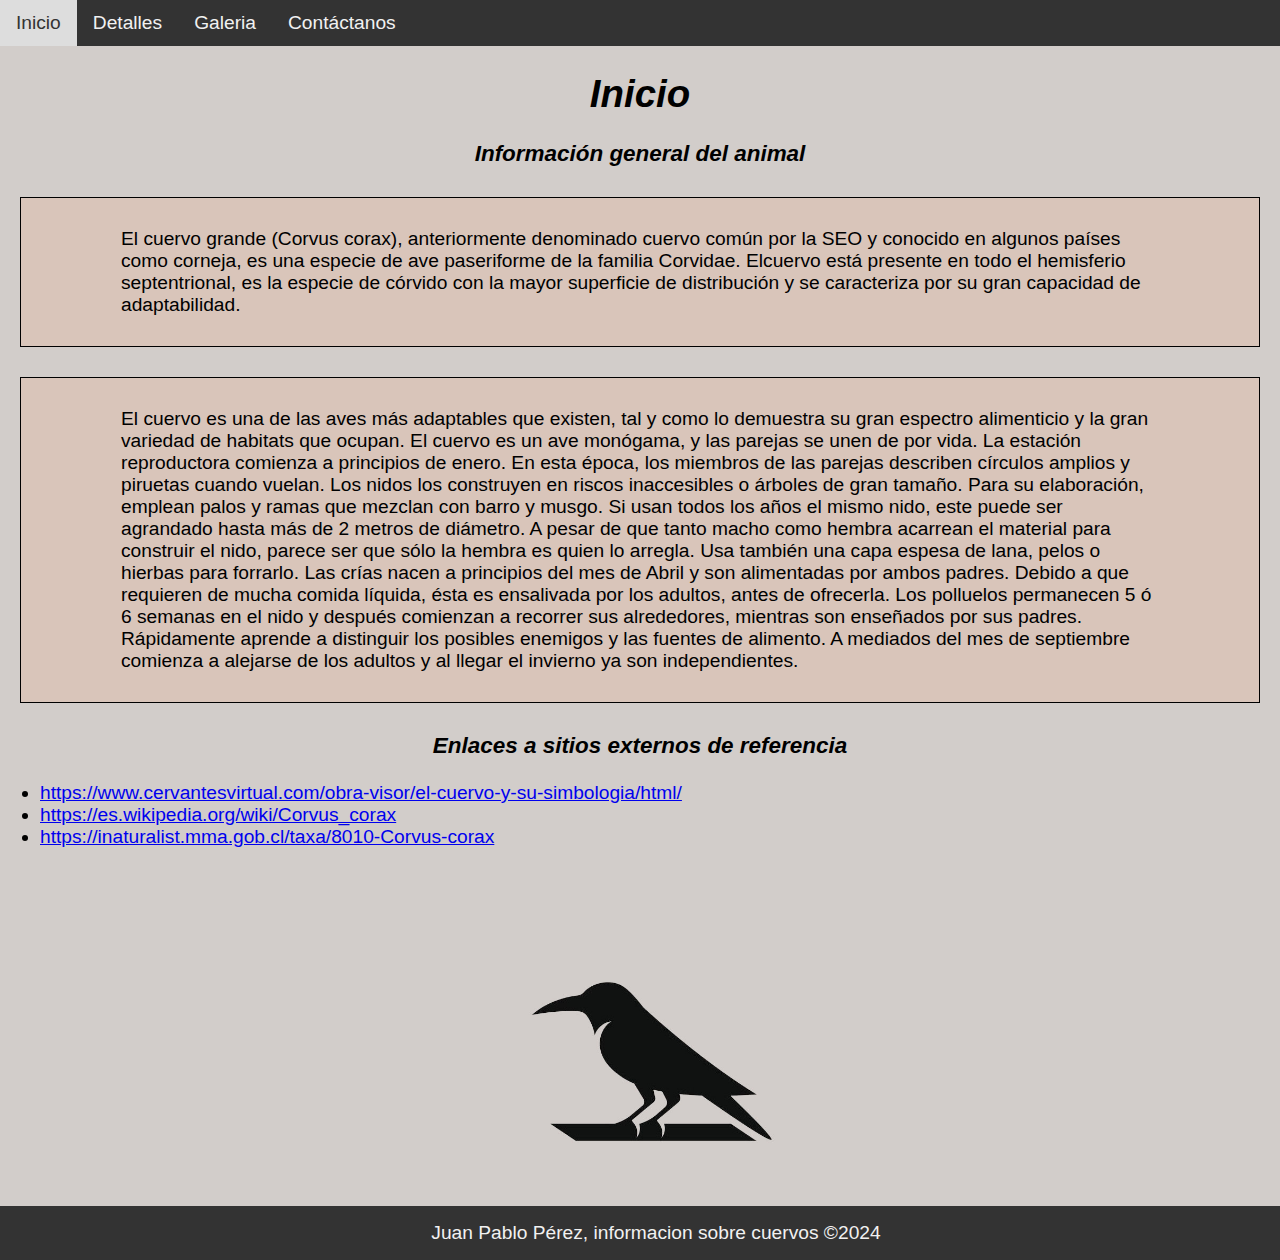
<file: index.html>
<!DOCTYPE html>
<html lang="es">
<head>
    <meta charset="UTF-8">
    <meta name="viewport" content="width=device-width, initial-scale=1.0">
    <title>animal favorito</title>
    <link rel="stylesheet" href="diseño\diseño.css">
</head>
<body >
    
    
    <nav>
        <a href="index.html">Inicio</a>
        <a href="paginas\2_detalles.html">Detalles</a>
        <a href="paginas\3_galeria.html">Galeria</a>
        <a href="paginas\4_formulario_contacto.html">Contáctanos</a>
    </nav>
    <center> <h1> Inicio</h1> </center>
    <center><h3>Información general del animal</h3></center>
    <p > 
        El cuervo grande (Corvus corax), anteriormente denominado cuervo común por la SEO y conocido en algunos países como corneja, es una especie de ave paseriforme de la familia 
        Corvidae. Elcuervo está presente en todo el hemisferio septentrional, es la especie de córvido con la mayor superficie de distribución y se caracteriza por su gran 
        capacidad de adaptabilidad.
    </p>
    <p>El cuervo es una de las aves más adaptables que existen, tal y como lo demuestra su gran espectro alimenticio y la gran variedad de habitats 
        que ocupan. El cuervo es un ave monógama, y las parejas se unen de por vida. La estación reproductora comienza a principios de enero. 
        En esta época, los miembros de las parejas describen círculos amplios y piruetas cuando vuelan. Los nidos los construyen en riscos 
        inaccesibles o árboles de gran tamaño. Para su elaboración, emplean palos y ramas que mezclan con barro y musgo. Si usan todos los 
        años el mismo nido, este puede ser agrandado hasta más de 2 metros de diámetro. A pesar de que tanto macho como hembra acarrean el 
        material para construir el nido, parece ser que sólo la hembra es quien lo arregla. Usa también una capa espesa de lana, pelos o 
        hierbas para forrarlo. Las crías nacen a principios del mes de Abril y son alimentadas por ambos padres. Debido a que requieren de 
        mucha comida líquida, ésta es ensalivada por los adultos, antes de ofrecerla. Los polluelos permanecen 5 ó 6 semanas en el nido y 
        después comienzan a recorrer sus alrededores, mientras son enseñados por sus padres. Rápidamente aprende a distinguir los posibles 
        enemigos y las fuentes de alimento. A mediados del mes de septiembre comienza a alejarse de los adultos y al llegar el invierno ya 
        son independientes.</p>
    
        
        <center> <h3> Enlaces a sitios externos de referencia </h3> </center>

 
    <ul >
        <li > <a href="https://www.cervantesvirtual.com/obra-visor/el-cuervo-y-su-simbologia/html/" target="blank">https://www.cervantesvirtual.com/obra-visor/el-cuervo-y-su-simbologia/html/</a> </li>
        <li> <a href="https://es.wikipedia.org/wiki/Corvus_corax" target="_blank">https://es.wikipedia.org/wiki/Corvus_corax</a>  </li>
        <li> <a href="https://inaturalist.mma.gob.cl/taxa/8010-Corvus-corax" target="_blank">https://inaturalist.mma.gob.cl/taxa/8010-Corvus-corax</a> </li>
        
    </ul>
    <center><img src="imagenes\11.jpg" alt="logo de un cuervo" ></center>
</body>

<footer >Juan Pablo Pérez,  informacion sobre cuervos ©2024</footer>
</html>
</file>
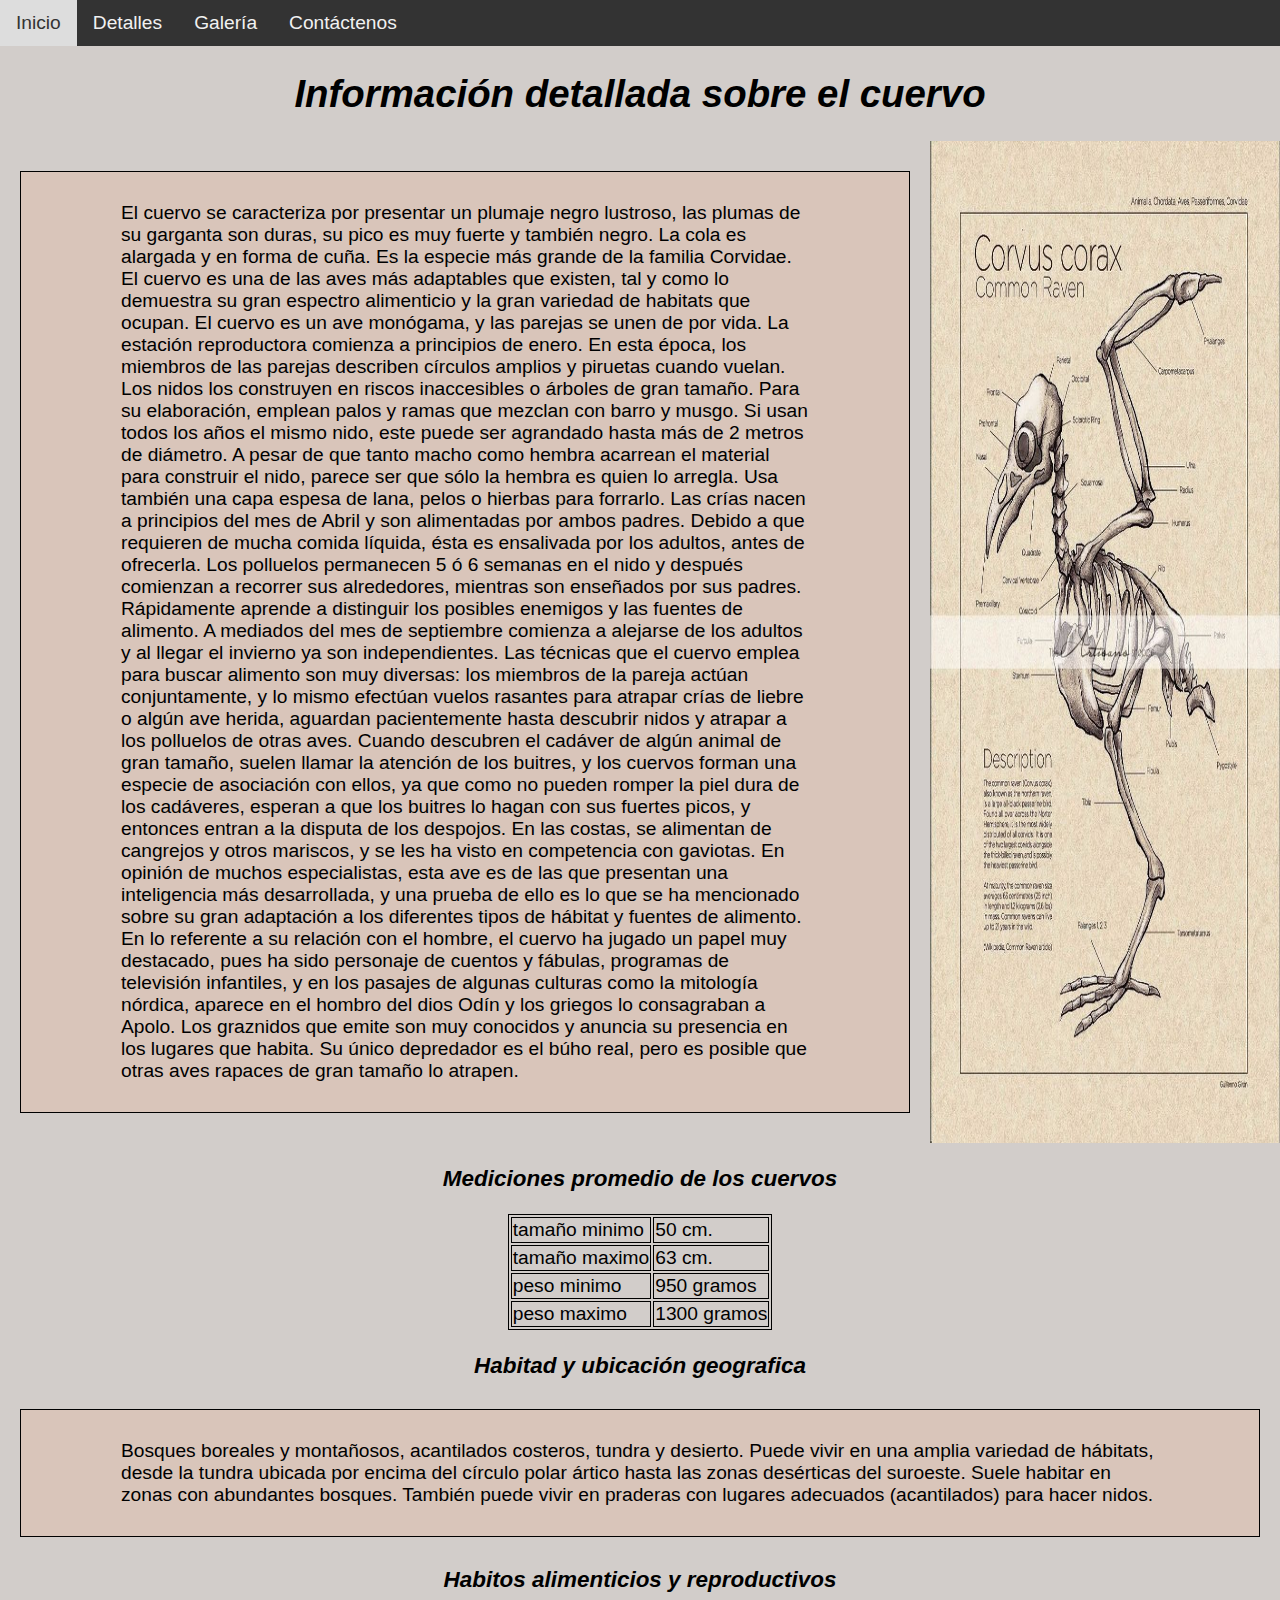
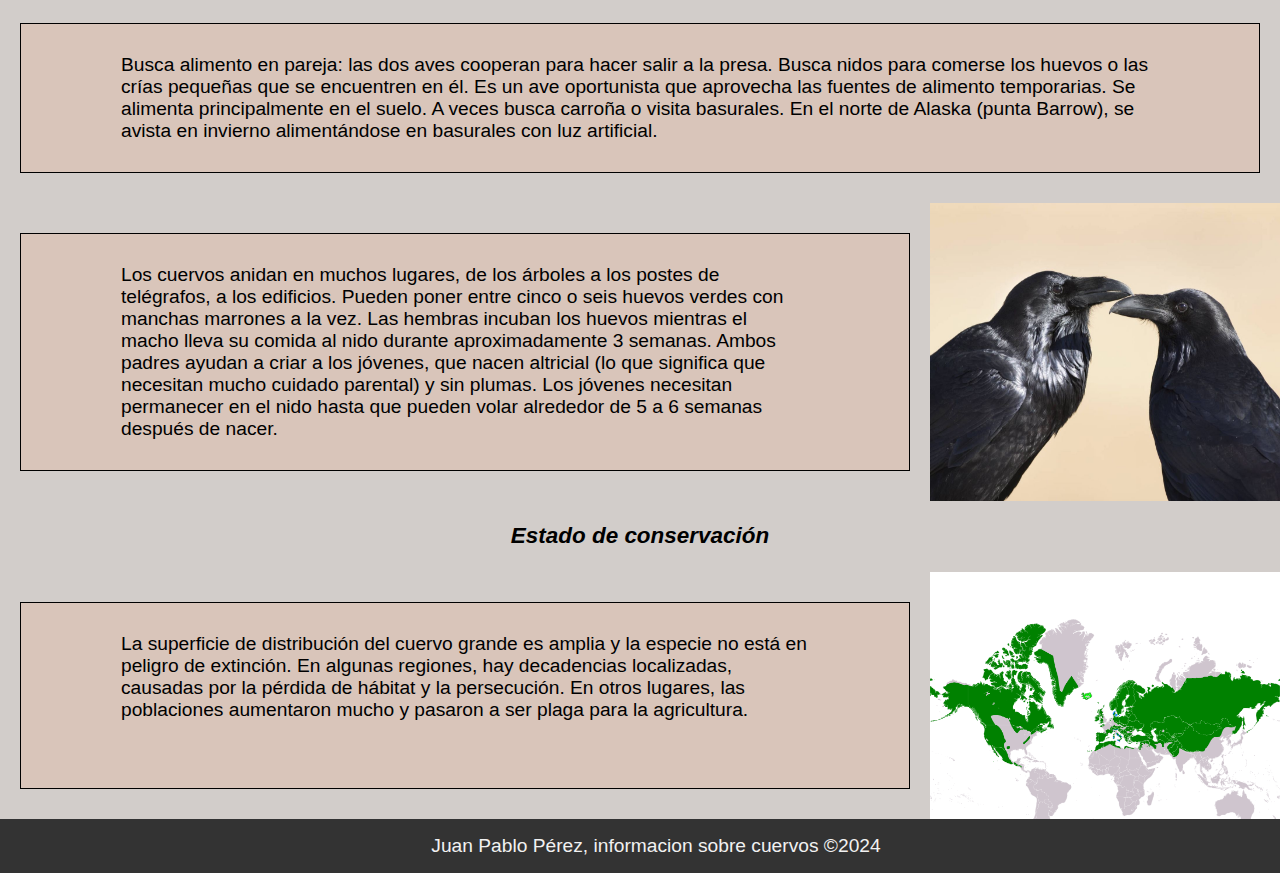
<file: paginas/2_detalles.html>
<!DOCTYPE html>
<html lang="en">
<head>
    <meta charset="UTF-8">
    <meta name="viewport" content="width=device-width, initial-scale=1.0">
    <title>detalles</title>
    <link rel="stylesheet" href="..\diseño\diseño.css">
</head>
<body >

    <nav>
        
        <a href="../index.html">Inicio</a>
        <a href="2_detalles.html">Detalles</a>
        <a href="3_galeria.html">Galería</a>
        <a href="4_formulario_contacto.html">Contáctenos</a>
    </nav>
    
    <center> <h1> Información detallada sobre el cuervo</h1>  </center>
     <div class="contenedor">
        <p > El cuervo se caracteriza por presentar un plumaje negro lustroso, las plumas de su garganta son duras, su pico es muy fuerte y también negro. La cola es alargada y en 
            forma de cuña. Es la especie más grande de la familia Corvidae.
            El cuervo es una de las aves más adaptables que existen, tal y como lo demuestra su gran espectro alimenticio y la gran variedad de habitats que ocupan. El cuervo es un 
            ave monógama, y las parejas se unen de por vida. La estación reproductora comienza a principios de enero. En esta época, los miembros de las parejas describen círculos 
            amplios y piruetas cuando vuelan. Los nidos los construyen en riscos inaccesibles o árboles de gran tamaño. Para su elaboración, emplean palos y ramas que mezclan con barro 
            y musgo. Si usan todos los años el mismo nido, este puede ser agrandado hasta más de 2 metros de diámetro. A pesar de que tanto macho como hembra acarrean el material 
            para construir el nido, parece ser que sólo la hembra es quien lo arregla. Usa también una capa espesa de lana, pelos o hierbas para forrarlo. Las crías nacen a principios 
            del mes de Abril y son alimentadas por ambos padres. Debido a que requieren de mucha comida líquida, ésta es ensalivada por los adultos, antes de ofrecerla. Los polluelos 
            permanecen 5 ó 6 semanas en el nido y después comienzan a recorrer sus alrededores, mientras son enseñados por sus padres. Rápidamente aprende a distinguir los posibles 
            enemigos y las fuentes de alimento. A mediados del mes de septiembre comienza a alejarse de los adultos y al llegar el invierno ya son independientes.
            Las técnicas que el cuervo emplea para buscar alimento son muy diversas: los miembros de la pareja actúan conjuntamente, y lo mismo efectúan vuelos rasantes para atrapar 
            crías de liebre o algún ave herida, aguardan pacientemente hasta descubrir nidos y atrapar a los polluelos de otras aves. Cuando descubren el cadáver de algún animal de 
            gran tamaño, suelen llamar la atención de los buitres, y los cuervos forman una especie de asociación con ellos, ya que como no pueden romper la piel dura de los 
            cadáveres, esperan a que los buitres lo hagan con sus fuertes picos, y entonces entran a la disputa de los despojos. En las costas, se alimentan de cangrejos y 
            otros mariscos, y se les ha visto en competencia con gaviotas.
            En opinión de muchos especialistas, esta ave es de las que presentan una inteligencia más desarrollada, y una prueba de ello es lo que se ha mencionado sobre su gran 
            adaptación a los diferentes tipos de hábitat y fuentes de alimento. En lo referente a su relación con el hombre, el cuervo ha jugado un papel muy destacado, pues ha 
            sido personaje de cuentos y fábulas, programas de televisión infantiles, y en los pasajes de algunas culturas como la mitología nórdica, aparece en el hombro del dios 
            Odín y los griegos lo consagraban a Apolo. Los graznidos que emite son muy conocidos y anuncia su presencia en los lugares que habita. Su único depredador es el 
            búho real, pero es posible que otras aves rapaces de gran tamaño lo atrapen. </p>
            <img src="..\imagenes\8.jpg" alt="imagen esqueleto de cuervo" >

     </div>
     <center><h3> Mediciones promedio de los cuervos</h3></center>
     
     <center>
        <table>
            <tr>
                <td>tamaño minimo </td>
                <td> 50 cm.</td>
            </tr>
            <tr>
                <td>tamaño maximo </td>
                <td> 63 cm.</td>
            </tr>
            <tr>
                <td>peso minimo </td>
                <td> 950 gramos</td>
            </tr>
            <tr>
                <td>peso maximo </td>
                <td>1300 gramos</td>
            </tr>
         </table>

     </center>
     
    <center> <h3> Habitad y ubicación geografica </h3> </center>
    
        <p > Bosques boreales y montañosos, acantilados costeros, tundra y desierto. Puede vivir en una amplia variedad de hábitats, 
            desde la tundra ubicada por encima del círculo polar ártico hasta las zonas desérticas del suroeste. Suele habitar en zonas con abundantes bosques. 
            También puede vivir en praderas con lugares adecuados (acantilados) para hacer nidos.</p>

    <center> <h3> Habitos alimenticios y reproductivos </h3> </center>
    <p > Busca alimento en pareja: las dos aves cooperan para hacer salir a la presa. Busca nidos para comerse los huevos o las crías pequeñas que se 
        encuentren en él. Es un ave oportunista que aprovecha las fuentes de alimento temporarias. Se alimenta principalmente en el suelo. A veces busca 
        carroña o visita basurales. En el norte de Alaska (punta Barrow), se avista en invierno alimentándose en basurales con luz artificial.</p>
    
    
    <div class="contenedor">
        
        <p>Los cuervos anidan en muchos lugares, de los árboles a los postes de telégrafos, a los edificios. Pueden poner entre 
            cinco o seis huevos verdes con manchas marrones a la vez. Las hembras incuban los huevos mientras el macho lleva su 
            comida al nido durante aproximadamente 3 semanas. Ambos padres ayudan a criar a los jóvenes, que nacen altricial 
            (lo que significa que necesitan mucho cuidado parental) y sin plumas. Los jóvenes necesitan permanecer en el nido hasta 
            que pueden volar alrededor de 5 a 6 semanas después de nacer.</p>
            <img src="..\imagenes\9.jpg" alt="pareja de cuervos" >

    </div>
            

    <center><h3> Estado de conservación</h3></center>
    <div class="contenedor">
        <p > La superficie de distribución del cuervo grande es amplia y la especie no está en peligro de extinción. En algunas 
            regiones, hay decadencias localizadas,
            causadas por la pérdida de hábitat y la persecución. En otros lugares, las poblaciones aumentaron mucho y pasaron a ser 
            plaga para la agricultura.</p>
            <img src="..\imagenes\10.jpg" alt="lugares donde mas habitan cuervos" >


    </div>
        


    



    


 
    
</body>
<footer> Juan Pablo Pérez, informacion sobre cuervos ©2024</footer>
</html>
</file>
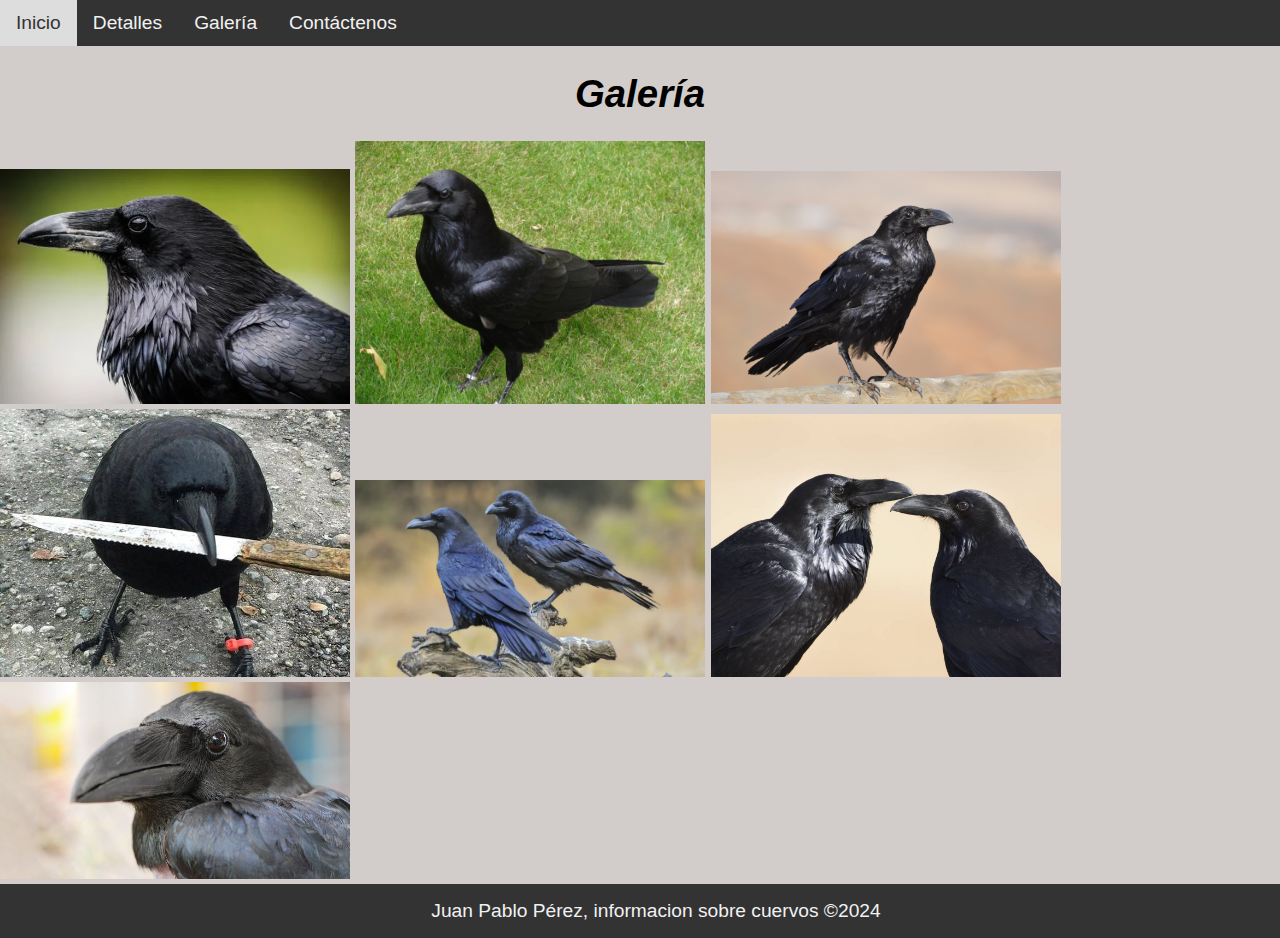
<file: paginas/3_galeria.html>
<!DOCTYPE html>
<html lang="en">
<head>
    <meta charset="UTF-8">
    <meta name="viewport" content="width=device-width, initial-scale=1.0">
    <title>galeria</title>
    <link rel="stylesheet" href="..\diseño\diseño.css">
</head>
<body >
    <nav>
        
        <a href="../index.html">Inicio</a>
        <a href="2_detalles.html">Detalles</a>
        <a href="3_galeria.html">Galería</a>
        <a href="4_formulario_contacto.html">Contáctenos</a>
    </nav>
    <center><h1>Galería</h1></center>
    
    <a href="https://www.sopitas.com/wp-content/uploads/2013/11/cuervo.jpg" target="_blank"><img src="..\imagenes\1.jpg" alt="imagen de cuervo"></a>
    <a href="https://upload.wikimedia.org/wikipedia/commons/3/30/Corvus_corax.001_-_Tower_of_London.JPG" target="_blank"><img src="..\imagenes\2.jpg" alt="imagen de cuervo"></a>
    <a href="https://d7lju56vlbdri.cloudfront.net/var/ezwebin_site/storage/images/noticias/desmitifican-la-mala-fama-de-los-cuervos/3478991-1-esl-MX/Desmitifican-la-mala-fama-de-los-cuervos.jpg" target="_blank"><img src="..\imagenes\3.jpg" alt="imagen de cuervo" ></a>
    <a href="https://ichef.bbci.co.uk/ace/ws/640/cpsprodpb/12AE1/production/_96731567_crow1.jpg" target="_blank"><img src="..\imagenes\4.jpg" alt="imagen de cuervo" width="300" height="auto" ></a>
    <a href="https://s1.elespanol.com/2023/09/05/vivir/792181056_235814429_1706x960.jpg" target="_blank"><img src="..\imagenes\5.jpg" alt="imagen de cuervo" width="300" height="auto" ></a>
    <a href="https://images.ecestaticos.com/_nDQ2Z192TezOo4Mi4kpRmaJtq8=/0x0:1254x836/1200x900/filters:fill(white):format(jpg)/f.elconfidencial.com%2Foriginal%2Fcc8%2Fe03%2F9a0%2Fcc8e039a01ac0e088024954d0066b9d6.jpg" target="_blank"><img src="..\imagenes\6.jpg" alt="imagen de cuervo" ></a>
    <a href="https://www.nippon.com/es/ncommon/contents/japan-topics/462895/462895.jpg" target="_blank"><img src="..\imagenes\7.jpg" alt="imagen de cuervo" ></a>
</body>
<footer> Juan Pablo Pérez, informacion sobre cuervos ©2024</footer>
</html>
</file>
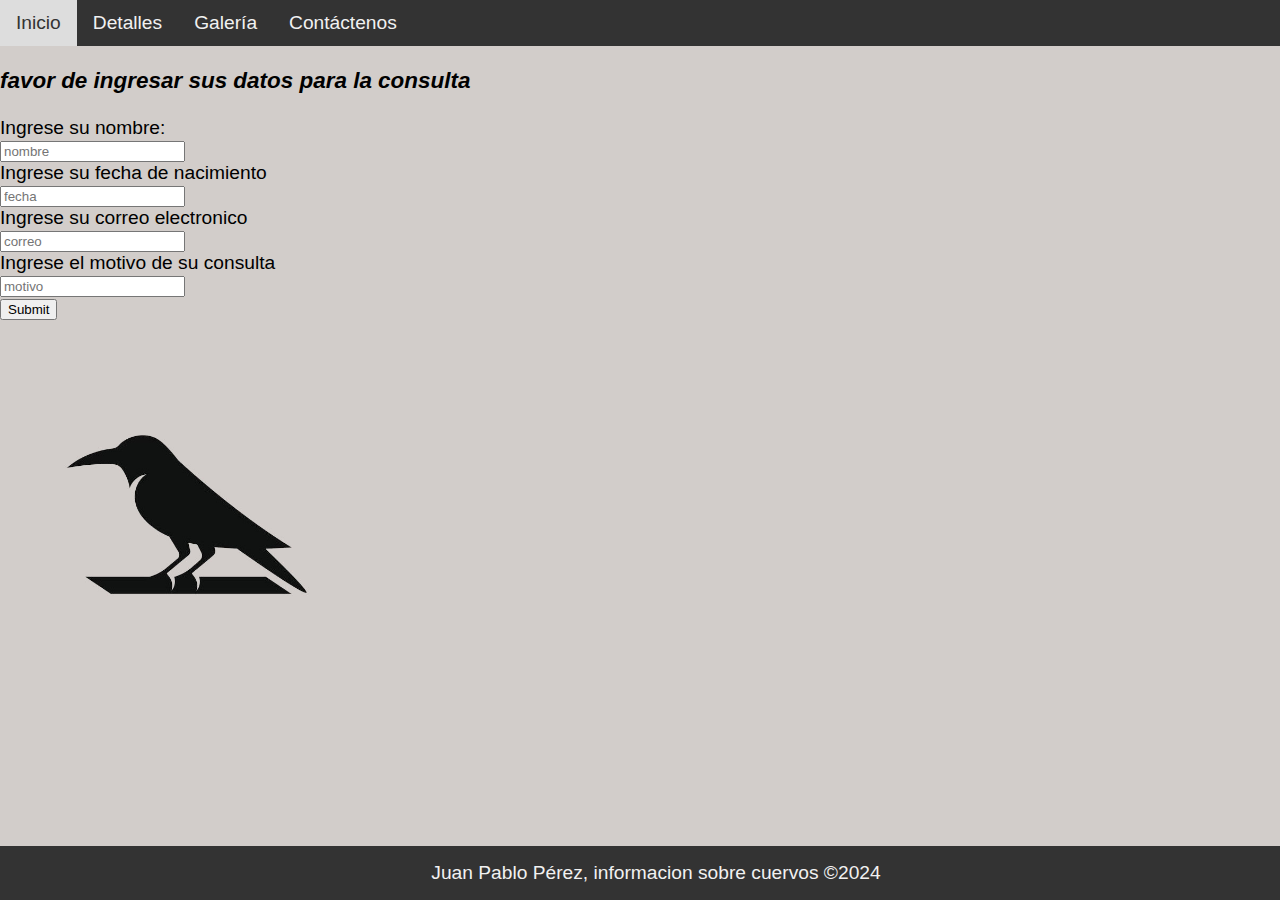
<file: paginas/4_formulario_contacto.html>
<!DOCTYPE html>
<html lang="en">
<head>
    <meta charset="UTF-8">
    <meta name="viewport" content="width=device-width, initial-scale=1.0">
    <title>Info contacto</title>
    <link rel="stylesheet" href="..\diseño\diseño.css">
</head>
<body >
    <nav>
        
        <a href="../index.html">Inicio</a>
        <a href="2_detalles.html">Detalles</a>
        <a href="3_galeria.html">Galería</a>
        <a href="4_formulario_contacto.html">Contáctenos</a>
    </nav>
    <h3> favor de ingresar sus datos para la consulta</h3>
    <form>
        <label for="nombre">Ingrese su nombre: </label><br>
        <input type="text" placeholder="nombre" id="nombre"> <br>
        <label for="fecha">Ingrese su fecha de nacimiento</label><br>
        <input type="text" placeholder="fecha" id="fecha"> <br>
        <label for="email">Ingrese su correo electronico</label> <br>
        <input type="email" placeholder="correo" name="" id="email"> <br>
        <label for="motivo"> Ingrese el motivo de su consulta</label> <br>
        <input type="text" placeholder="motivo" id="motivo"> <br>

        <input type="submit" name="" id="">



    </form>
    <img src="..\imagenes\11.jpg" alt="logo de un cuervo" >
</body>
<footer class="posicion_footer"> Juan Pablo Pérez, informacion sobre cuervos ©2024</footer>
</html>
</file>
